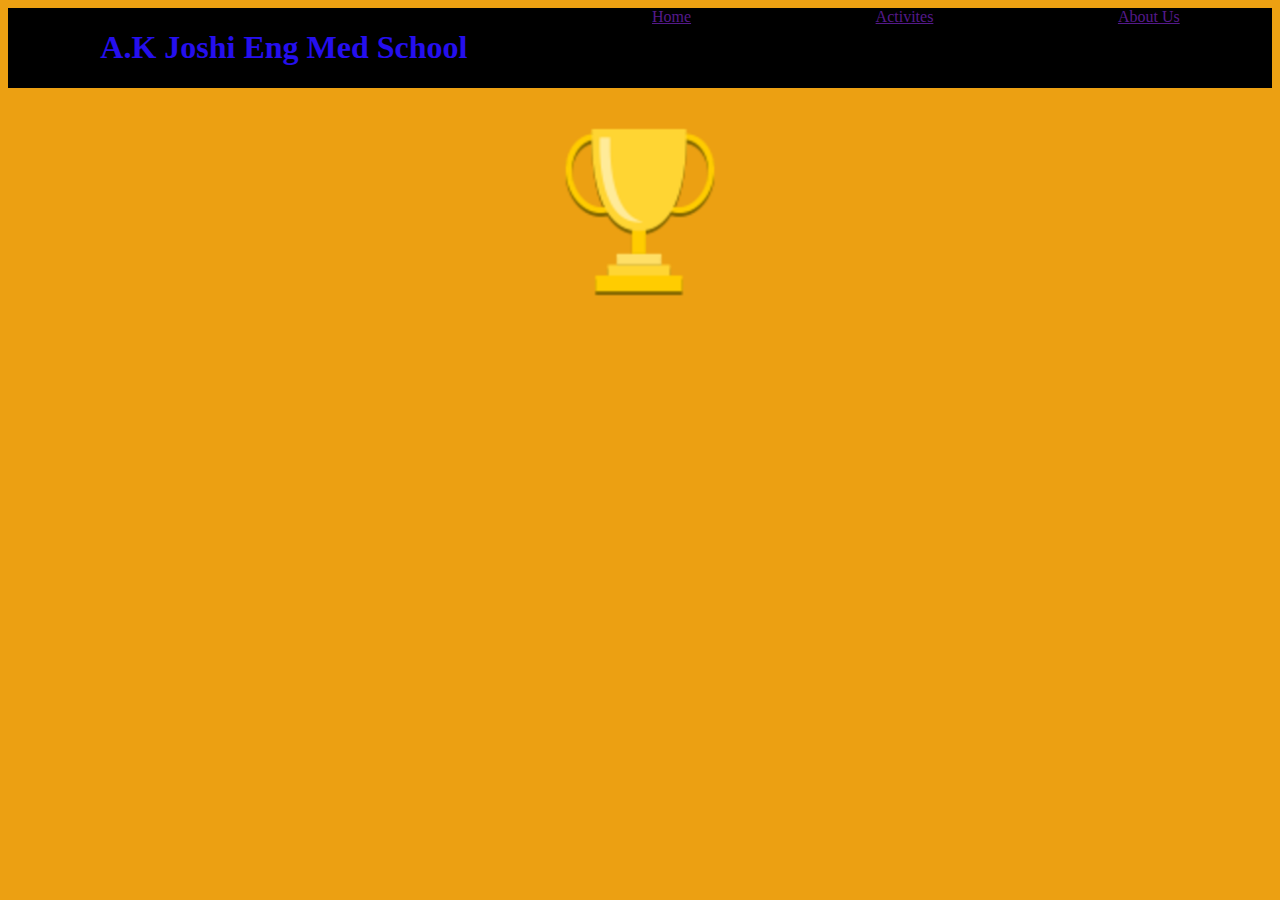
<file: index.html>
<!DOCTYPE html>
<html>
    <head>
        <title>A.K Joshi</title>
        <link rel="stylesheet" href ="style.css">
    </head>

    <body>
        <div id="header">
            <h1>A.K Joshi Eng Med School</h1>
            <div class="clickables">
                <a href="">Home</a>
            </div>
            <div class="clickables">
                <a href="">Activites</a>
            </div>
            <div class="clickables">
                <a href="">About Us</a>
            </div>
        </div>

        <div id="Content">
            <p>Our Achivements</p>
            <a href=""><img src ="Trophy.png"></a>
        </div>
    </body>
</html>
</file>
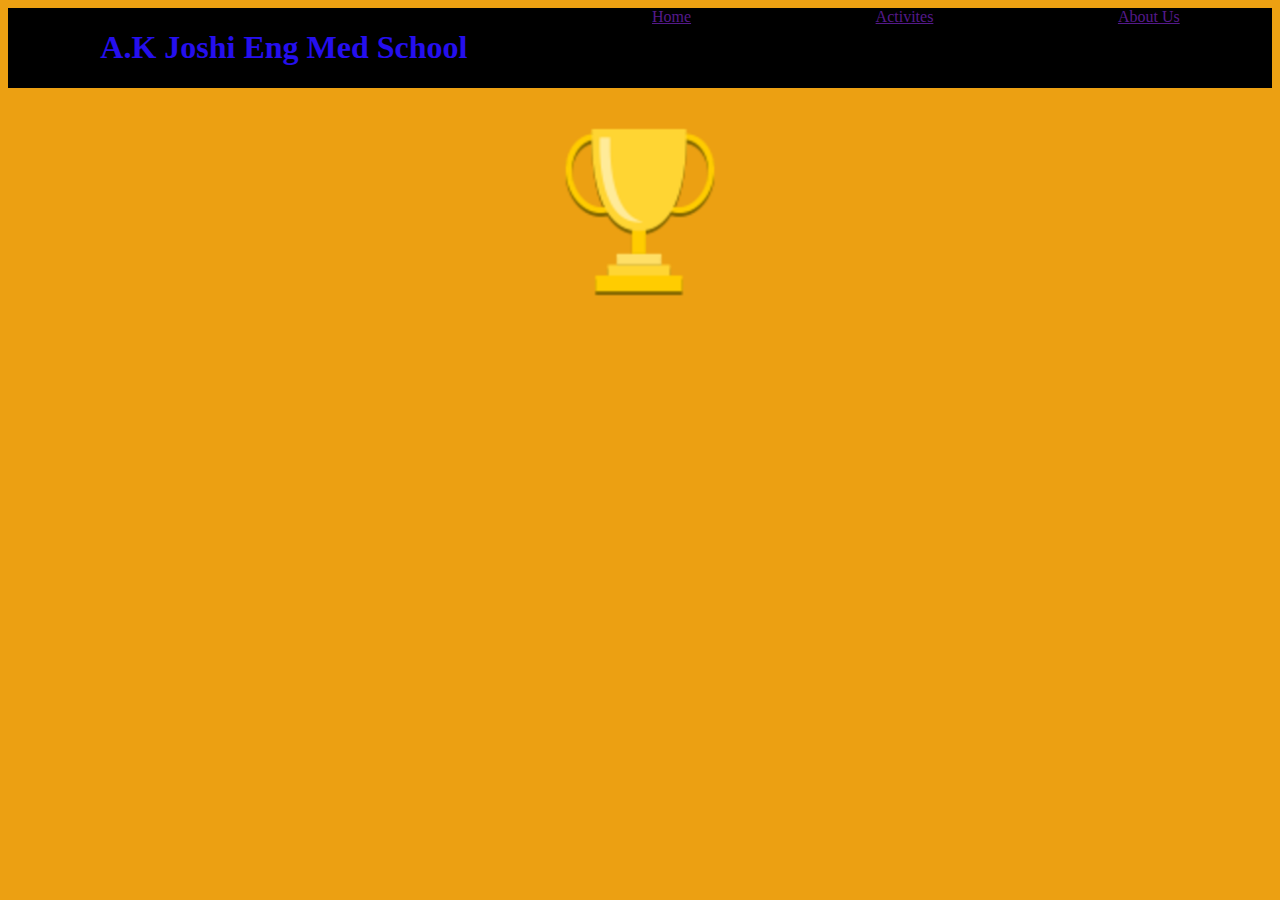
<file: web.html>
<!DOCTYPE html>
<html>
    <head>
        <title>A.K Joshi</title>
        <link rel="stylesheet" href ="style.css">
    </head>

    <body>
        <div id="header">
            <h1>A.K Joshi Eng Med School</h1>

            <a href="">Home</a>
            <a href="">Activites</a>
            <a href="">About Us</a>
        </div>

        <div id="Content">
            <p>Our Achivements</p>
            <a href=""><img src ="Trophy.png"></a>
        </div>
    </body>
</html>
</file>
<file: style.css>
h1{
    color:rgb(37, 15, 238);
}
#header{
    background-color:black;
    display:flex;
    justify-content: space-around;
}
body{
    background-color:#eca012;
}
#Content{
    position:relative
}
#Content{
    display:flex;
    flex-wrap:wrap;
    justify-content:space-evenly;
}
#Content{
    text-align:center;
}
#Content img{
    width:250px;
    height:250px;
}
#Content p{
    position:absolute;
    top:50%;
    left:50%;
    transform:translate(50%, 50%);
    color:yellowgreen;
    opacity:0;
}
#Content:hover p{
    opacity:1;
}
#Content:hover img{
    filter:blur(25px);
}
a.link{
    color:#128aa8;
}
a.visited{
    color:#32057a;
}
</file>
